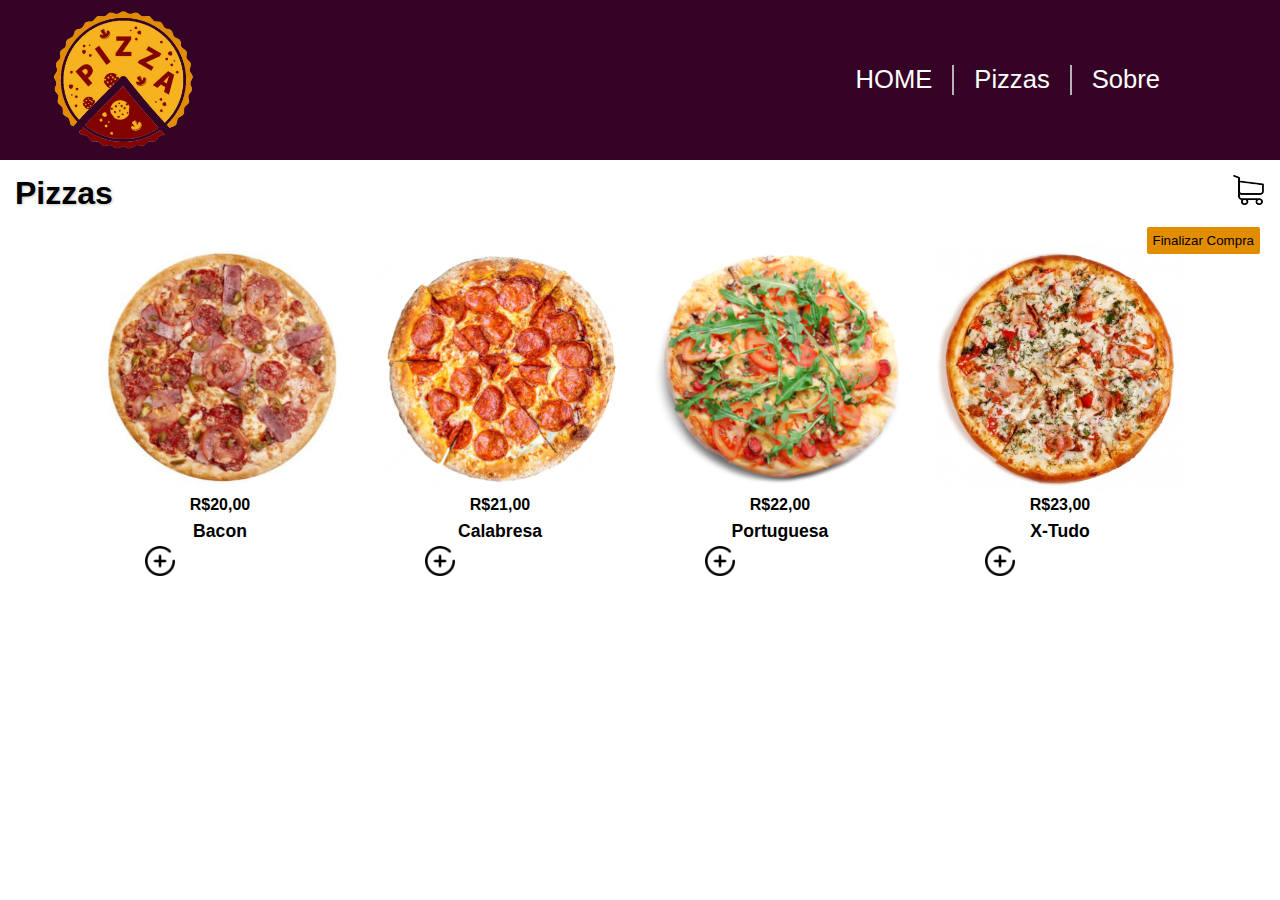
<file: pages/menu.html>
<!DOCTYPE html>
<html lang="pt-BR">
<head>
    <meta charset="UTF-8">
    <meta http-equiv="X-UA-Compatible" content="IE=edge">
    <meta name="viewport" content="width=device-width, initial-scale=1.0">
    <title>Fast pizza</title>
    
    <link rel="stylesheet" href="../assets/css/responsivo.css">
    <link rel="stylesheet" href="../assets/css/menu.css">
    <link rel="stylesheet" href="../assets/css/header.css">
    <link rel="stylesheet" href="../assets/css/headerResponsivo.css">

    <script src="../assets/js/menu.js" defer></script>
</head>
<body>
    <!--Cabeçalho e area de navegação--> 
    <header>
        <img src="../assets/imgs/fastPizzaEditada.png"  alt="logoPizzaria" class="logo">
        <nav>
            <a href="./index.html">HOME</a>
            <div></div>
            <a href="./menu.html">Pizzas</a>
            <div></div>
            <a href="./sobre.html">Sobre</a>
        </nav>
    </header>

    <!--Carrinho btn-->
    <div id="pizzas">
        <h1>Pizzas</h1> 
        <img src="../assets/imgs/icone.png" alt="carrinho" class="carrinho-btn">
    </div>

    <!--Carrinho-->
    <div class="carrinho">
        <h3 id="total">
        </h3>
    </div>

    <!--Botão para finalizar o pedido-->
    <a href="./trabalhandoNisso.html">
        <button id="finalizar-compra">
            Finalizar Compra
        </button>
    </a>

    <!--Menu de pizzas-->
    <menu>
        <div class="pizzas">
            <img src="../assets/imgs/pizzas/editadas/pizzaBacon.png" alt="pizzadeBacon" class="pizzaImg">
            <p class="nomePreco">R$20,00</p>
            <h1 class="nomePreco">Bacon</h1>
            <img src="../assets/imgs/botaoadcionar.png" alt="botao" class="btnAdd" onclick="adicionaCarrinho(bacon)">
        </div>

        <div class="pizzas">
            <img src="../assets/imgs/pizzas/editadas/pizzaCalabresa.png" alt="pizzadeCalabresa" class="pizzaImg">
            <p class="nomePreco">R$21,00</p>
            <h1 class="nomePreco">Calabresa</h1>
            <img src="../assets/imgs/botaoadcionar.png" alt="botao" class="btnAdd" onclick="adicionaCarrinho(calabresa)">
        </div>

        <div class="pizzas">
            <img src="../assets/imgs/pizzas/editadas/pizzaPortuguesa.png" alt="pizzaPortuguesa" class="pizzaImg">
            <p class="nomePreco">R$22,00</p>
            <h1 class="nomePreco">Portuguesa</h1>
            <img src="../assets/imgs/botaoadcionar.png" alt="botao" class="btnAdd" onclick="adicionaCarrinho(portuguesa)">
        </div>

        <div class="pizzas">
            <img src="../assets/imgs/pizzas/editadas/pizzaXtudo.png" alt="pizzaXtudo" class="pizzaImg">
            <p class="nomePreco">R$23,00</p>
            <h1 class="nomePreco">X-Tudo</h1>
            <img src="../assets/imgs/botaoadcionar.png" alt="botao" class="btnAdd" onclick="adicionaCarrinho(xtudo)">
        </div>
    </menu>
</body>
</html>
</file>
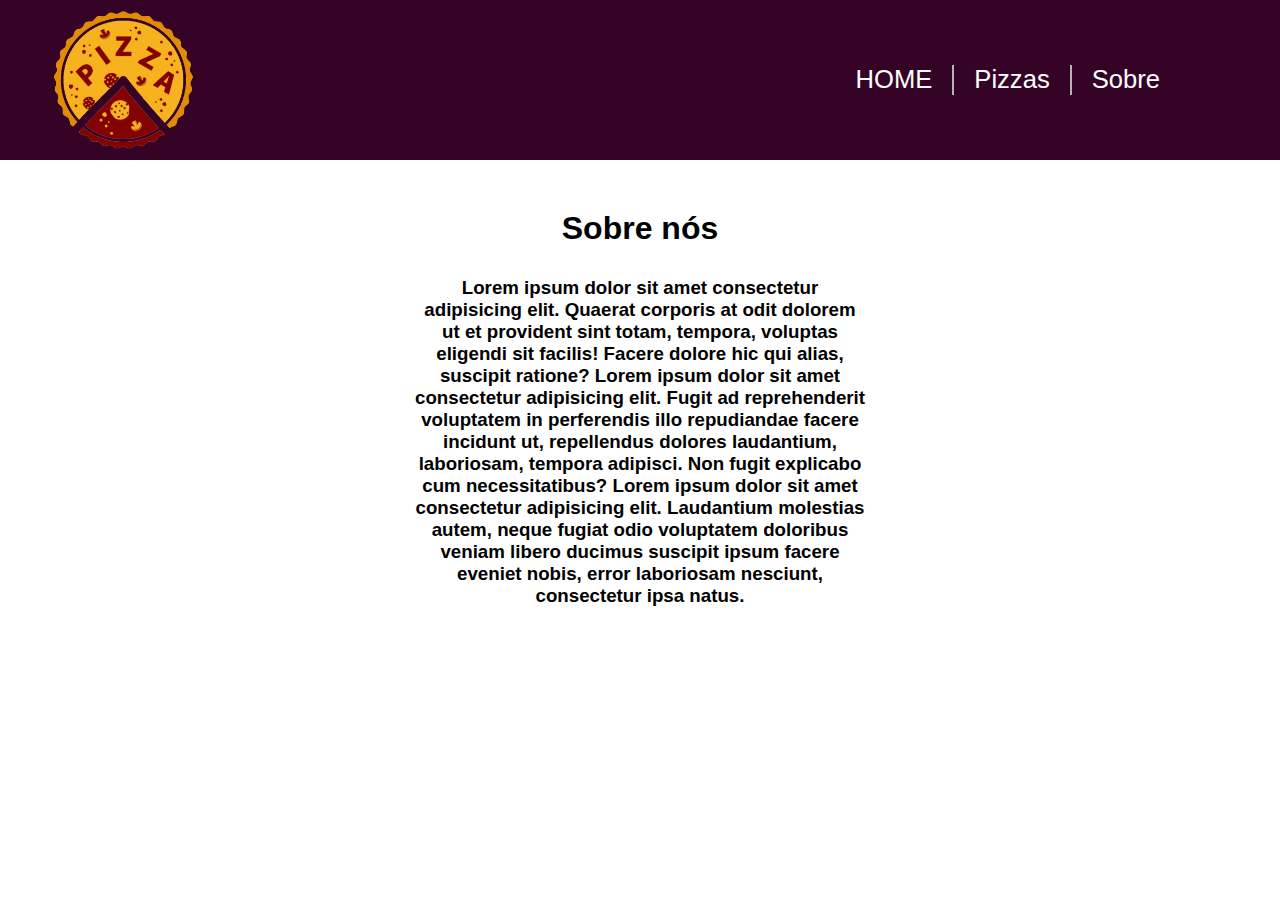
<file: pages/sobre.html>
<!DOCTYPE html>
<html lang="pt-BR">
<head>
    <meta charset="UTF-8">
    <meta http-equiv="X-UA-Compatible" content="IE=edge">
    <meta name="viewport" content="width=device-width, initial-scale=1.0">
    <title>Fast pizza</title>
    
    <link rel="stylesheet" href="../assets/css/sobre.css">
    <link rel="stylesheet" href="../assets/css/header.css">
    <link rel="stylesheet" href="../assets/css/headerResponsivo.css">
</head>
<body>
    <header>
        <img src="../assets/imgs/fastPizzaEditada.png"  alt="logoPizzaria" class="logo">
        <nav>
            <a href="./index.html">HOME</a>
            <div></div>
            <a href="./menu.html">Pizzas</a>
            <div></div>
            <a href="./sobre.html">Sobre</a>
        </nav>
    </header>
    <main>
        <h1>Sobre nós</h1>
        <h3>Lorem ipsum dolor sit amet consectetur adipisicing elit. Quaerat corporis at odit dolorem ut    et provident sint totam, tempora, voluptas eligendi sit facilis! Facere dolore hic qui     alias, suscipit ratione? Lorem ipsum dolor sit amet consectetur adipisicing elit. Fugit ad reprehenderit voluptatem in perferendis illo repudiandae facere incidunt ut, repellendus dolores laudantium, laboriosam, tempora adipisci. Non fugit explicabo cum necessitatibus? Lorem ipsum dolor sit amet consectetur adipisicing elit. Laudantium molestias autem, neque fugiat odio voluptatem doloribus veniam libero ducimus suscipit ipsum facere eveniet nobis, error laboriosam nesciunt, consectetur ipsa natus.
        </h3>
    </main>
</body>
</html>
</file>
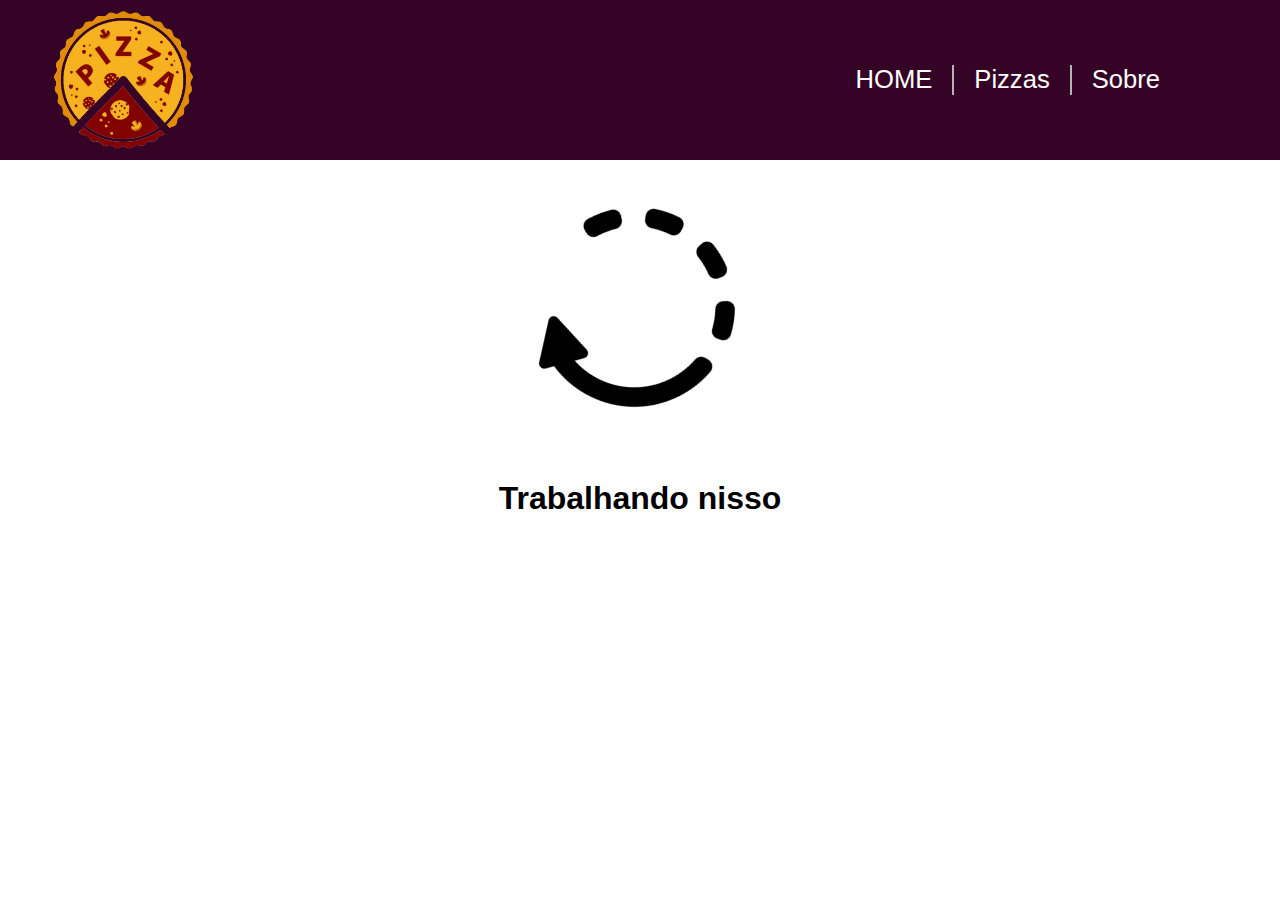
<file: pages/trabalhandoNisso.html>
<!DOCTYPE html>
<html lang="pt-BR">
<head>
    <meta charset="UTF-8">
    <meta http-equiv="X-UA-Compatible" content="IE=edge">
    <meta name="viewport" content="width=device-width, initial-scale=1.0">
    <title>working</title>

    <link rel="stylesheet" href="../assets/css/header.css">
    <link rel="stylesheet" href="../assets/css/headerResponsivo.css">
    
    <script src="../assets/js/working.js" defer></script>

    <style>
        html, boddy{
            height: 100%;
            width: 100%;
        }
        main{
            padding: 50px;
            width: 100%;
            height: 100%;
            display: flex;
            flex-direction: column;
            align-items: center;
            justify-content: center;
        }
        img{
            width: 200px;
        }
        h1{
            margin: 70px;
        }
    </style>
</head>
<body>
    <header>
        <img src="../assets/imgs/fastPizzaEditada.png"  alt="logoPizzaria" class="logo">
        <nav>
            <a href="./index.html">HOME</a>
            <div></div>
            <a href="./menu.html">Pizzas</a>
            <div></div>
            <a href="./sobre.html">Sobre</a>
        </nav>
    </header>
    <main>
        <img src="../assets/imgs/working.png" alt="loading" id="loading">
        <h1>Trabalhando nisso</h1>
    </main>
</body>
</html>
</file>
<file: assets/css/responsivo.css>
@media (max-width: 1280px) {
    .showPizza{
        width: 700px;
    }

    .pizza{
        width: 700px;
        height: auto;
    }
}

@media (max-width: 1000px) {
    #total{
        position: relative;
        top: 235px;
    }
    .apresentacao{
        width: 100%;
        height: 800px;
        display: flex;
        flex-direction: column;
        align-items: center;
    }

    .container{
        height: 500px;
        width: 400px;
        padding: 0px;
        margin: 0px;
    }
    
    .showPizza{
        width: 750px;
    }

    .pizza{
        width: 750px;
    }

    #desconto{
        text-align: center;
    }

    .content{
        display: flex;
        flex-direction: column;
        align-items: center;
        height: 450px;
    }
}

@media (max-width: 650px){
    .apresentacao{
        height: 700px;
    }
    
    .showPizza{
        width: 550px;
    }

    .pizza{
        width: 550px;
        height: 300px;
    }

    #desconto{
        text-align: center;
    }

    .content{
        display: flex;
        flex-direction: column;
        align-items: center;
        height: 350px;
    }
}

@media (max-width: 500px){
    .apresentacao{
        height: 700px;
    }

    .showPizza{
        width: 450px;
    }

    .pizza{
        width: 450px;
        height: 250px;
    }

    #desconto{
        text-align: center;
    }

    .content{
        display: flex;
        flex-direction: column;
        align-items: center;
        height: 350px;
    }
}
</file>
<file: assets/css/headerResponsivo.css>
@media (max-width: 750px) {
    header{
        flex-direction: column;
        height: 210px;
        align-items: center;
        justify-content: space-evenly;
    }
    
    .logo{
        position: relative;
    }

    nav{
        position: relative;
        right: auto;
    }
}
</file>
<file: assets/css/sobre.css>
main{
    width: 100%;
    padding: 50px;
    display: flex;
    flex-direction: column;
    justify-content: center;
    align-items: center;
}

h1{
    max-width: 500px;
    text-align: center;
    padding-bottom: 30px;
}

h3{
    max-width: 450px;
    text-align: center;
}
</file>
<file: assets/css/menu.css>
*{
    margin: 0;
    padding: 0;
    box-sizing: border-box;
}

@import url('https://fonts.googleapis.com/css2?family=Edu+NSW+ACT+Foundation:wght@500&family=Roboto&display=swap');

:root{
    --cor01: #f6b21f;
    --car02: #e28d00;
    --cor03: #830300;
    --cor04: #350326;
}

#pizzas{
    width: 100%;
    padding: 15px;
    display: flex;
    justify-content: space-between;
}

#pizzas h1{
    text-shadow: 1px 1px 3px rgba(0, 0, 0, 0.226);
}

#pizzas img{
    width: 33px;
    height: 30px;
}

.carrinho-btn{
    cursor: pointer;
}

.carrinho{
    width: 100%;
    
    background-color: rgb(243, 243, 243);
    display: none;
    flex-wrap: wrap;
    align-items: center;
}

.carrinho div{
    display: flex;
    flex-direction: column;
    align-items: center;
    justify-content: space-evenly;

    margin-left: 10px;
    height: 100px;
    width:90px;
    border-left: 2px solid rgb(179, 179, 179);
    border-right: 2px solid rgb(179, 179, 179);
}

.carrinho > div > button{
    border: none;
    padding: 4px;
    border-radius: 2px;
    cursor: pointer;
    background-color: var(--car02);
}

#total{
    position: absolute;
    right: 80px;
    display: block;
}

#finalizar-compra{
    position: absolute;
    right: 20px;
    border: none;
    padding: 6px;
    border-radius: 2px;
    cursor: pointer;
    background-color: var(--car02);
}

menu{
    width: 100%;
    display: flex;
    justify-content: center;
    flex-wrap: wrap;
}

menu h1{
    font-size: 1.1em;
}

.nomePreco {
    width: 100%;
    text-align: center;
    height: 25px;
    font-weight: bold;
}
.pizzas{
    height: 340px;
    width: 250px;
    margin: 15px;
}

.pizzaImg{
    width: 250px;
}

.btnAdd{
    width: 30px;
    margin-left: 50px;
    cursor: pointer;
}
</file>
<file: assets/css/header.css>
*{
    margin: 0;
    padding: 0;
    box-sizing: border-box;
}

@import url('https://fonts.googleapis.com/css2?family=Edu+NSW+ACT+Foundation:wght@500&family=Roboto&display=swap');

:root{
    --cor01: #f6b21f;
    --car02: #e28d00;
    --cor03: #830300;
    --cor04: #350326;
}

html, body{
    width: 100%;
    font-family: 'Roboto', sans-serif;
}

header{
    width: 100%;
    height: 160px;
    background-color: var(--cor04);
    display: flex;
    align-items: center;
}

.logo{
    width: 250px;
    position: absolute;
}

nav{
    position: absolute;
    right: 100px;
    font-size: 1.6em;
    display: flex;
}

nav > a{
    text-decoration: none;
    color: white;
    margin-right: 20px;
    margin-left: 20px;
    transition: 0.3s;
}

nav > a:hover{
    color: var(--car02);
    transition: 0.3s;
}

nav > div{
    width: 2px;
    height: 30px;
    background-color: rgb(180, 180, 180);
}
</file>
